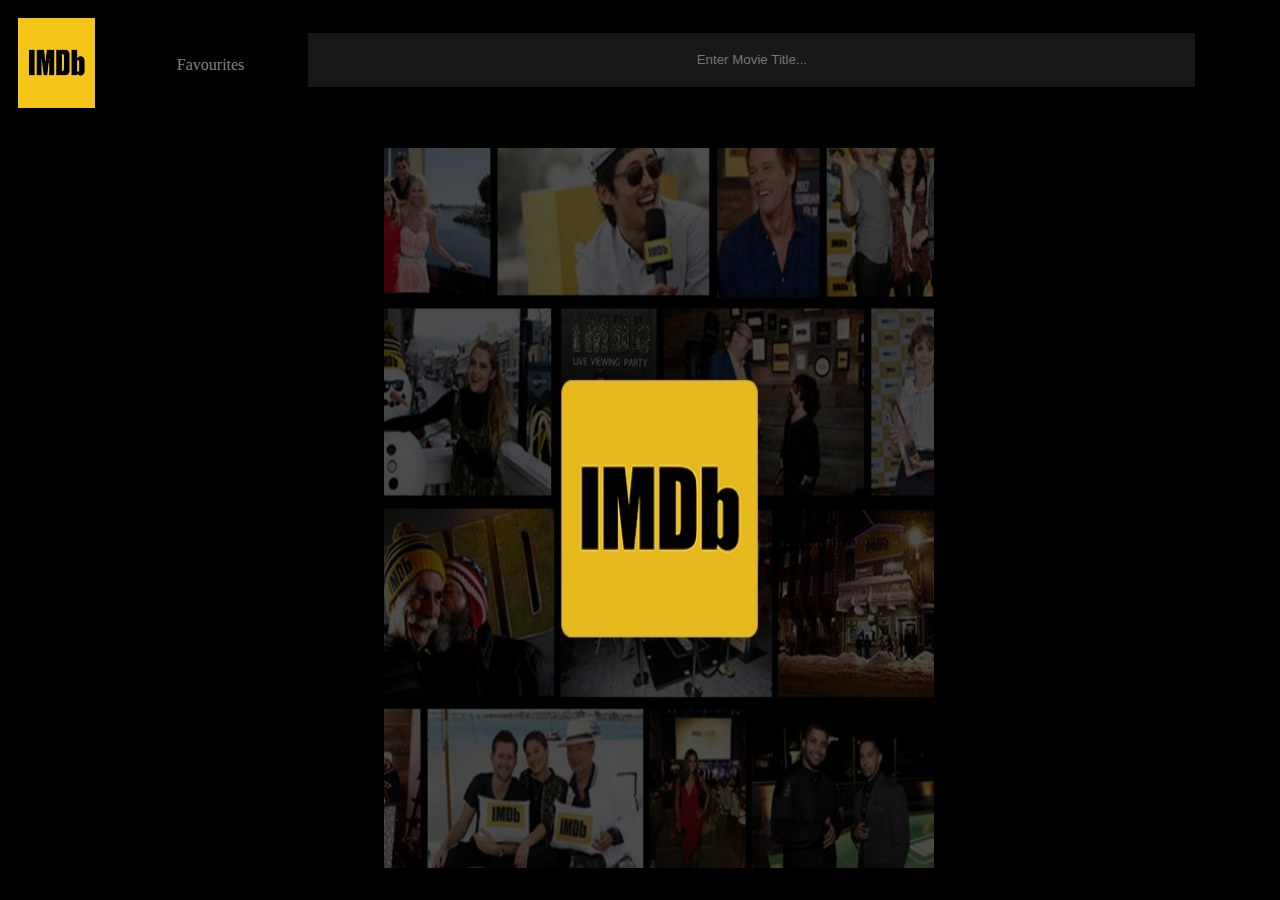
<file: index.html>
<!DOCTYPE html>
<html lang="en">
<head>
    <meta charset="UTF-8">
    <meta name="viewport" content="width=device-width, initial-scale=1.0">
    <title>IMDb: Ratings, Reviews, and Where to Watch the Best Movies & TV Shows</title>
    <link rel="icon" type="image/png" href="src/logo.png">
    <link rel="stylesheet" href="css/style.css">
</head>
<body>
    <div class="outer-container">
        <div class="logo">
            <div class="container nav-bar">
                <a href="#" id="logo"><img id="imdblogo" src="src/logo.png" alt="IMDb"></a>
                <a href="favourite.html" id="fav">Favourites</a>
            </div>
        </div>
        <div class="search-container">
            <div class="search-element">
                <input type="text" class="form-control" placeholder="Enter Movie Title..." id="movie-searchbox">        
            </div>        
        </div>
    </div>    
    <div id="search-list" class="search-list"></div>

    <div class="movietheatre"> <img src="src/movietheatre.jpg" alt="stockImage"></div>

    <script src="js/main.js"></script>    

</body>
</html>
</file>
<file: css/style.css>
body{
    padding: 0;
    margin: 0;
    background-color: black;
}

.outer-container{
    display: flex;
}

#imdblogo{
    margin: 2vh;
    height:10vh;
    width: 6vw;
}

img{
    margin: 2vh;
    height:10vh;
    width: 6vw;
}

.movietheatre img{
    position:relative;   
    margin-left: 30vw; 
    width:43vw; 
    height: 80vh;
    user-select: none;   
    z-index: -1;
}




.nav-bar{
    display: flex;
    align-items: center;
}


#fav{
    margin-left: 5vw;
    outline: none;
    text-decoration: none;
    color: grey;
}

#fav:hover{
    transform: scale(1.2);color:aliceblue ;
    transition: all 0.4s ease-in-out;
}



.search-container{
    width: 70%;
    display: flex;
    align-items: center; 
    margin-left: 5vw;   
}

.search-element{
    display: flex;
    width:100%;
    height:50%;
    justify-content: center;
}
#movie-searchbox{
    width:100%;
    height:80%;
    border: none;
    margin-right: 1%;
    text-align:center;
    caret-color: transparent;
    background-color: rgb(24, 23, 23);
    color:white
}
input:focus{outline:2px solid rgb(127, 123, 123);border-radius:10px; box-shadow: 5px 5px 10px 1px rgb(127, 123, 123);}


.suggestionLinkDisplay{
    display: inline-flex;
    
}

.hidden{
    display:none;
}

#search-list{     
    flex-wrap: wrap;
    position: absolute;
    flex-flow: column;
    justify-content:flex-start;    
    display:flex;  
    width:63.2vw;           
    margin-left: 23vw;
    margin-top: -2vh;    
    background-color: black;
    color:grey;  
}

.suggestionLink{ /*used in main.js*/
    
    height:10vh;    
    background-color: grey;
    color:white;
    cursor: pointer;
    padding-bottom: 2vh;
    border-style: groove; 
    z-index:2;   
}


.display-search-container{
    display: none;
    position: absolute;    
    background: linear-gradient(to bottom, #333333, #666666);
    top:20vh;
    background-color: white;    
    width: 90vw;
    height:72vh;
    margin-left:2vw;    
    color:white;
    border-radius: 10px;
    box-shadow: 6px 6px 10px 10px rgba(248, 244, 244, 0.5);
}

.search-image img{    
    height:65vh;
    width: 30vw;
    margin-top: 4vh;
    margin-left:2vw;    
    border-radius: 10px;
    opacity: 0.7;
    box-shadow: 10px 10px 5px rgb(24, 23, 23);
    transition: all 1s ease-in-out;
}

.search-image img:hover{
    transform:scale(1.07);
    transition: all 1s ease-in-out;
    opacity:1;
}

.search-info{  
    transition: all 1s ease-in-out;
    width:100%;
    margin-left:1.5vw;
}
.search-info p{
    margin-bottom: -1vh;
    display: inline-flex;
    max-width: 50vw;
    text-shadow: 1px 1px 1px rgba(0, 0, 0, 0.5);

}


.fav-btn{
    margin-top:4vh;
    margin-right: 3vw;
    transition: all 0.6s ease-in-out;
}
.fav-btn:hover{
    transform: scale(1.1);
}


/* **********************css for favourite.html******************** */
.display-favourite-container{
    display:absolute;
    border-radius: 10px;
    border-color: #333333;
    border-style:ridge;
    height:70vh;
    margin-left: 2vw;
    background-color: grey;
    display: inline-flex;
    overflow-x:scroll;
    scrollbar-width: none;  /*hiding scoll bar for firefox  */
    user-select: none;
}
.display-favourite-container::-webkit-scrollbar{ /* Hiding scrollbar for Chrome, Safari, and Opera */
    width:0;
}

.movie-container{ 
    display: static;   
    margin-left: 10px;        
    width:300px;
    height:65vh; 
 } 

 .poster-image{
    /* margin: -10px; */
    height: 65vh;
    width:250px; 
    cursor: pointer;   
    
 }

.poster-image img{
    height:60vh;
    width:18vw;
    margin-left: 0.6vw;
    border-style:groove;
    border-radius: 15px;
    box-shadow: 10px 10px 5px rgb(24, 23, 23);
    transition: all 1s ease;
    opacity: 0.2;
}

.movie-info{
    margin-top: -60vh;
    height:60vh;
    width:18vw;
    cursor: pointer;
    opacity:1;
}

.movie-info p{
    margin-left:2vw ;
    margin-bottom:-5vh;
    font-weight: bold; 
    text-shadow: 1px 1px 1px rgba(0, 0, 0, 0.5);
    transition: all 2s ease; 
    color:black
    
}

 .poster-image img:hover{
    transform:scale(1.07);
    transition: all 1s ease-in-out;
    opacity:1;
}

/* favbtn of favourite screen */
.favbtn{
    color:white;
    position: relative;
    left:16.5vw;
    cursor: pointer;
}



/* ************************No Favorite movie added************** */

@keyframes anim {
    0%{top:10vh }
    20%{top:30vh;animation-timing-function: ease-out}
    40%{top:22vh;animation-timing-function: ease-in;}
    60%{top:30vh;animation-timing-function: ease-out;}
    80%{top:27vh;animation-timing-function:ease-in}
    100%{top:30vh;animation-timing-function: ease-out}
}


.nofav{
    animation-name: anim;
    animation-duration: 2s;
    position: relative;
    left:40vw;
    top:30vh; 
}
</file>
